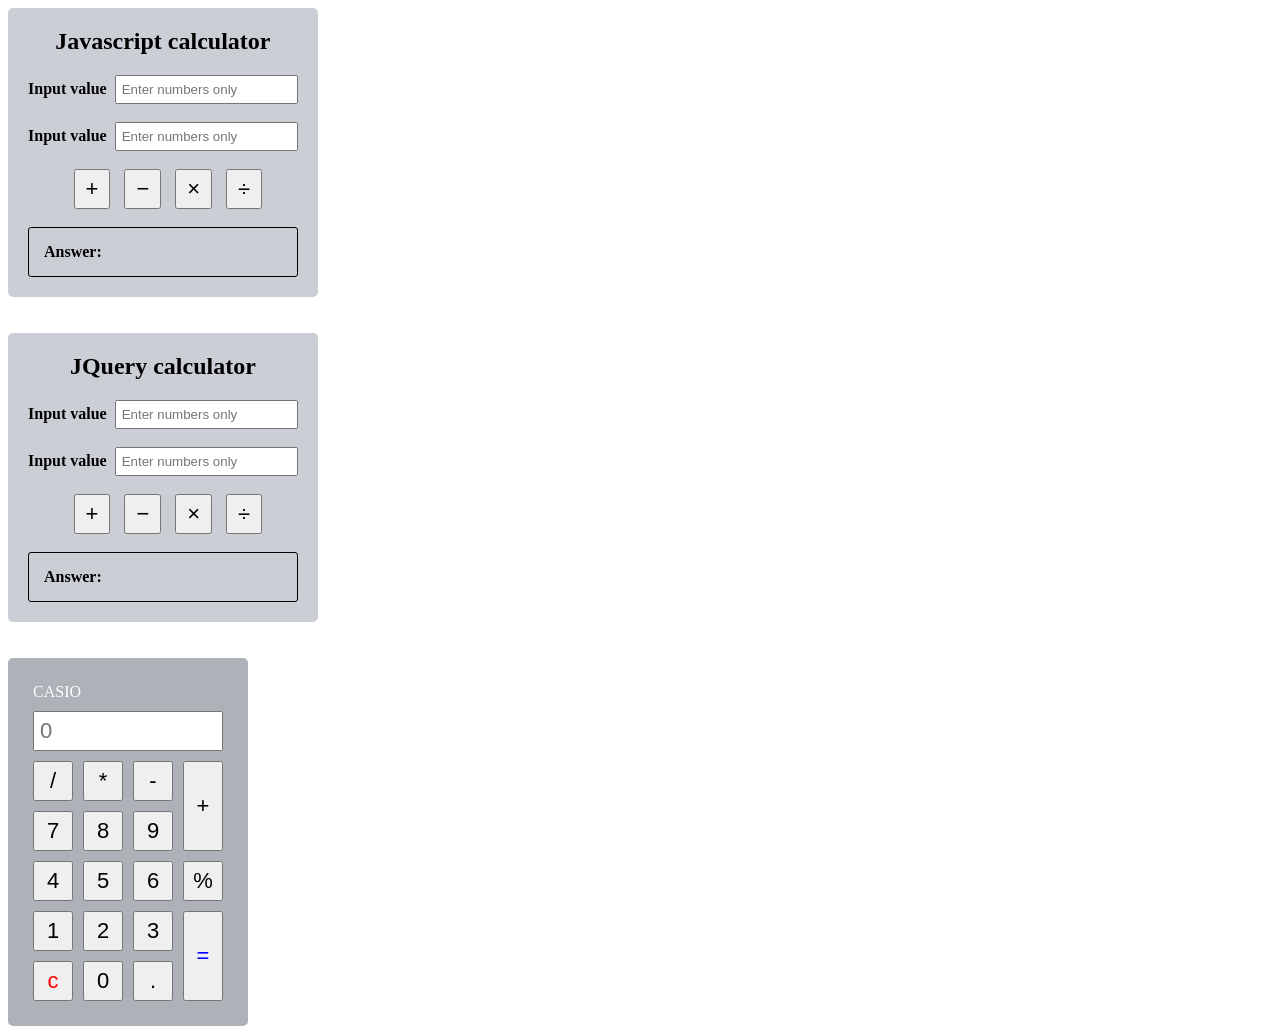
<file: index.html>
<!DOCTYPE html>
<html lang="en">
<head>
    <meta charset="UTF-8">
    <meta name="viewport" content="width=device-width, initial-scale=1.0">
    <meta http-equiv="X-UA-Compatible" content="ie=edge">
    <title>Document</title>
    <link rel="stylesheet" href="style.css">
</head>
<body>
    <div class="container">
        <h2>Javascript calculator</h2>
        <label for="input1"><b>Input value</b></label>&nbsp;
        <input id="input1" type="number" placeholder="Enter numbers only"><br><br>
        <label for="input2"><b>Input value</b></label>&nbsp;
        <input id="input2" type="number" placeholder="Enter numbers only"><br><br>
        <button id="plus">&#43;</button>
        <button id="minus">&#8722;</button>
        <button id="times">&#215;</button>
        <button id="divide">&#247;</button><br><br>
        <div class="answer-container">
            <h4>Answer:</h4>
            <span id="answer"></span>
        </div>  
    </div><br><br><br>

    <div class="container">
        <h2>JQuery calculator</h2>
        <label for="jqInput1"><b>Input value</b></label>&nbsp;
        <input id="jqInput1" type="number" placeholder="Enter numbers only"><br><br>
        <label for="jqInput2"><b>Input value</b></label>&nbsp;
        <input id="jqInput2" type="number" placeholder="Enter numbers only"><br><br>
        <button id="jqplus">&#43;</button>
        <button id="jqminus">&#8722;</button>
        <button id="jqtimes">&#215;</button>
        <button id="jqdivide">&#247;</button><br><br>
        <div class="answer-container">
            <h4>Answer:</h4>
            <span id="jqAnswer"></span>
        </div>  
    </div>
    <br><br><br>

    <form id="cal-container" name="calculator">
            <span id="brand">CASIO</span>
            <input id="display" type="textfield" name="ans" value="" placeholder="0">
            <input id="divide" type="button" value="/">
            <input id="times" type="button" value="*">
            <input id="minus" type="button" value="-">
            <input id="plus" type="button" value="+">
            <input id="seven" type="button" value="7">
            <input id="eight" type="button" value="8">
            <input id="nine" type="button" value="9">
            <input id="four" type="button" value="4">
            <input id="five" type="button" value="5">
            <input id="six" type="button" value="6">
            <input id="one" type="button" value="1">
            <input id="two" type="button" value="2">
            <input id="three" type="button" value="3">
            <input id="zero" type="button" value="0">
            <input id="point" type="button" value=".">
            <input id="percent" type="button" value="%">
            <input id="clear" type="reset" value="c">
            <input id="equals" type="button" value="=">
        </form>

    <script src="script.js"></script>
    <script src="https://code.jquery.com/jquery-3.4.1.min.js" integrity="sha256-CSXorXvZcTkaix6Yvo6HppcZGetbYMGWSFlBw8HfCJo=" crossorigin="anonymous"></script>
    <script src=jquery.js></script>
    <script src="miniCal.js"></script>
</body>
</html>
</file>
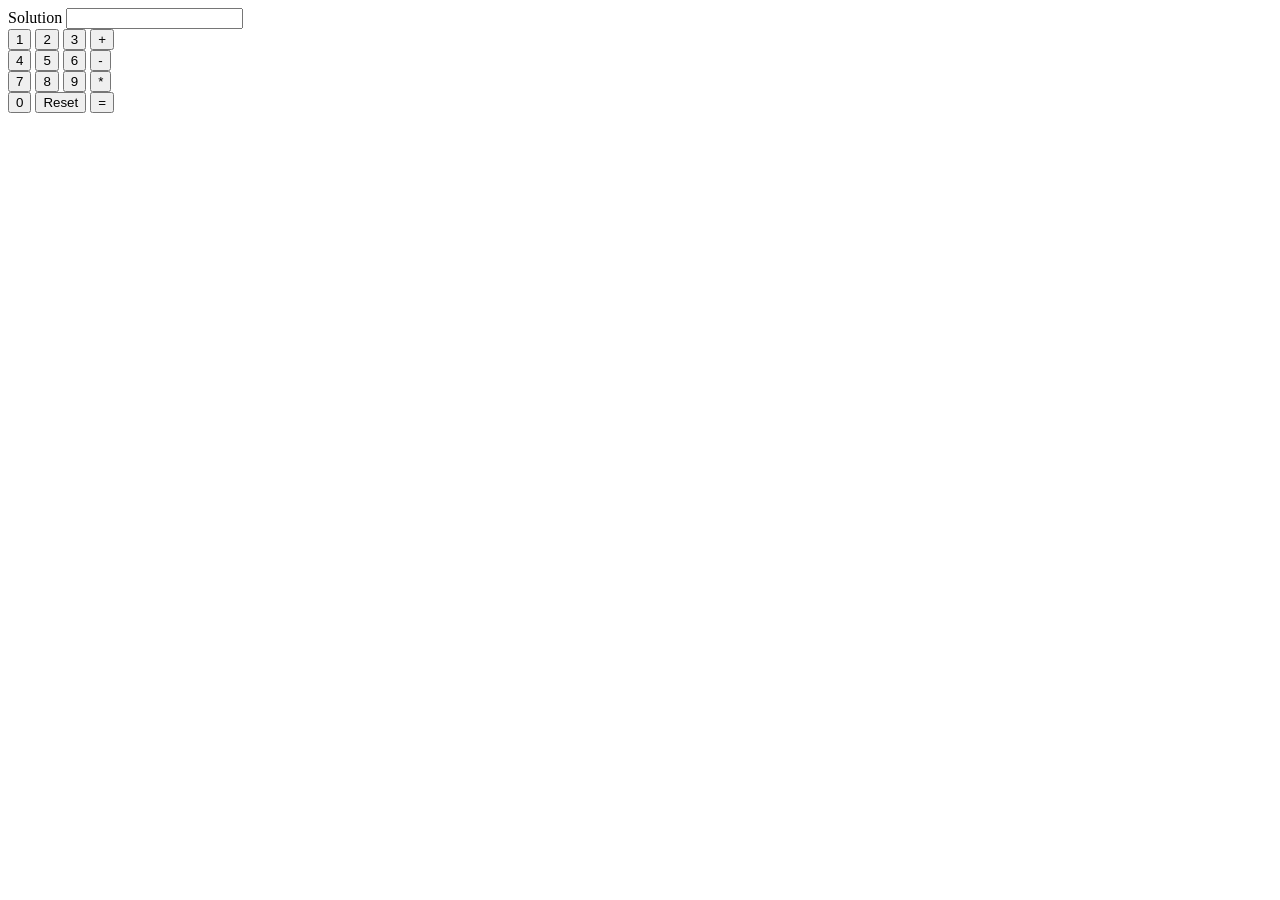
<file: testCal.html>
<html>
    <head>
        <title>Html calculator</title>
    </head>
    
    <body>
        <form name="calculator" >Solution
            <input type="textfield" name="ans" value=""><br>
            <input type="button" value="1" onClick="document.calculator.ans.value+='1'">
            <input type="button" value="2" onClick="document.calculator.ans.value+='2'">
            <input type="button" value="3" onClick="document.calculator.ans.value+='3'">
            <input type="button" value="+" onClick="document.calculator.ans.value+='+'"><br>
            <input type="button" value="4" onClick="document.calculator.ans.value+='4'">
            <input type="button" value="5" onClick="document.calculator.ans.value+='5'">
            <input type="button" value="6" onClick="document.calculator.ans.value+='6'">
            <input type="button" value="-" onClick="document.calculator.ans.value+='-'"><br>
            <input type="button" value="7" onClick="document.calculator.ans.value+='7'">
            <input type="button" value="8" onClick="document.calculator.ans.value+='8'">
            <input type="button" value="9" onClick="document.calculator.ans.value+='9'">
            <input type="button" value="*" onClick="document.calculator.ans.value+='*'"><br>
            <input type="button" value="0" onClick="document.calculator.ans.value+='0'">
            <input type="reset" value="Reset">
            <input type="button" value="=" onClick="document.calculator.ans.value=eval(document.calculator.ans.value)">
        </form>
    </body>
</html>
</file>
<file: style.css>
.container{
    background-color: #cbced4;
    display: inline-block;
    text-align: center;
    padding: 20px;
    border-radius: 5px;
}

input{padding: 5px;}   
h2{margin-top: 0px}
h4{display: inline-block;margin: 5px 5px;}

button{
    padding: 5px 10px 5px 10px;
    font-size: 22px;
    margin-left: 10px;
}

.answer-container{
    text-align: left;
    border-radius: 3px;
    border: solid 1px black;
    padding: 10px;
}

/****************************************************/

#cal-container{
    display: grid;
    background-color: #adb1b8;
    border-radius: 5px;
    grid-template-columns: 40px 40px 40px 40px;
    padding: 25px;
    grid-template-areas:
    "brand brand brand brand"
    "display display display display"
    "divide times minus plus"
    "seven eight nine plus"
    "four five six percent"
    "one two three equals"
    "clear zero point equals";
    grid-gap: 10px 10px;
    width: 190px;   
}

#brand{
    font-size: 16px !important;
    color: white;
    grid-area: brand;
}

#display{grid-area: display}
#divide{grid-area: divide}
#times{grid-area: times}
#minus{grid-area: minus}
#plus{grid-area: plus}
#equals{grid-area: equals; color: blue}
#nine{grid-area: nine}
#eight{grid-area: eight}
#seven{grid-area: seven}
#six{grid-area: six}
#five{grid-area: five;}
#four{grid-area: four}
#three{grid-area: three}
#two{grid-area: two}
#one{grid-area: one}
#percent{grid-area: percent}
#cal-container input{font-size: 22px}
#clear{grid-area: clear;color: red}
</file>
